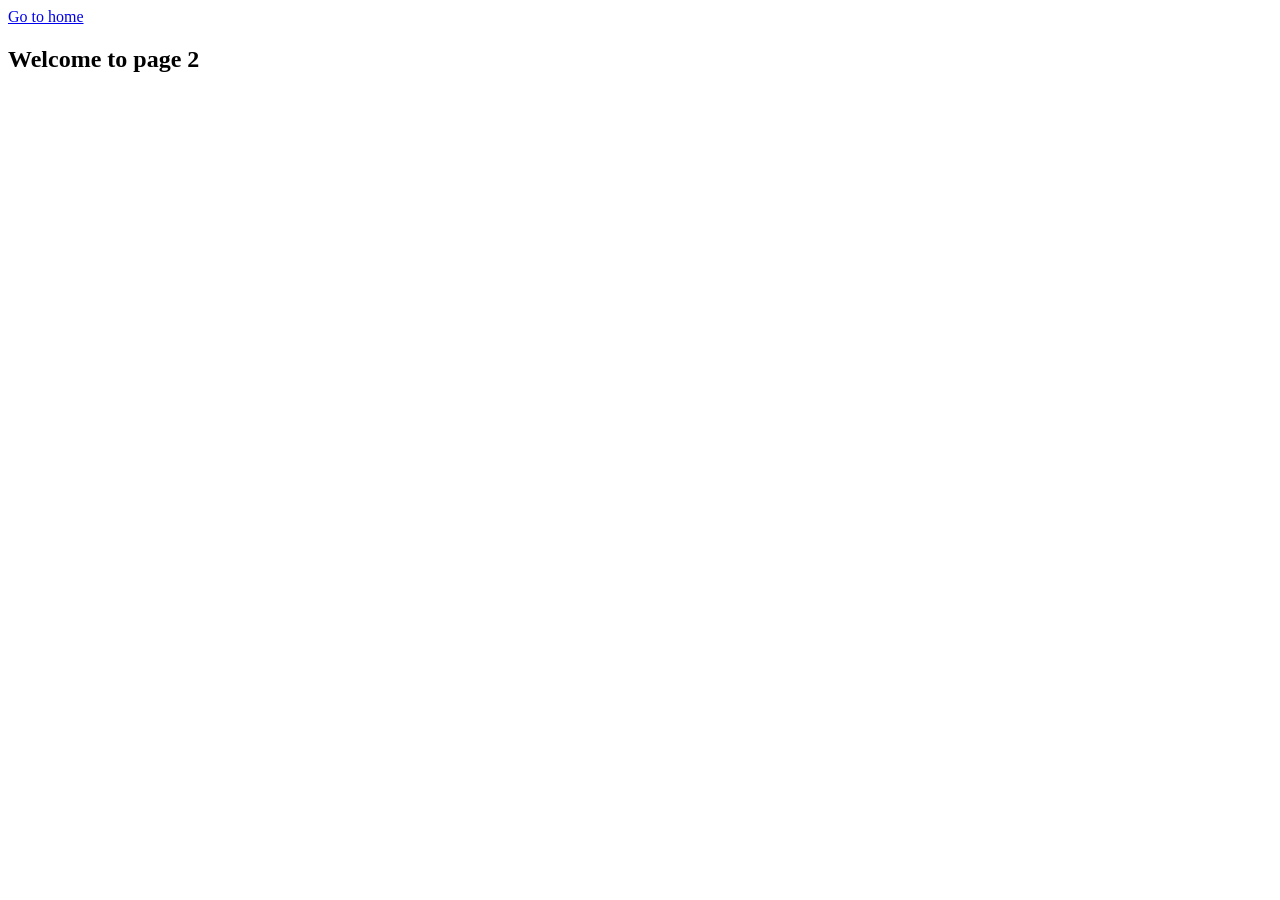
<file: page-2.html>
<!DOCTYPE html>
<html lang="en">
  <head>
    <meta charset="UTF-8" />
    <meta http-equiv="X-UA-Compatible" content="IE=edge" />
    <meta name="viewport" content="width=device-width, initial-scale=1.0" />
    <title>Page 2</title>
  </head>
  <body>
    <section>
      <a href="./index.html">Go to home</a>
      <h1>Welcome to page 2</h1>
    </section>
  </body>
</html>
</file>
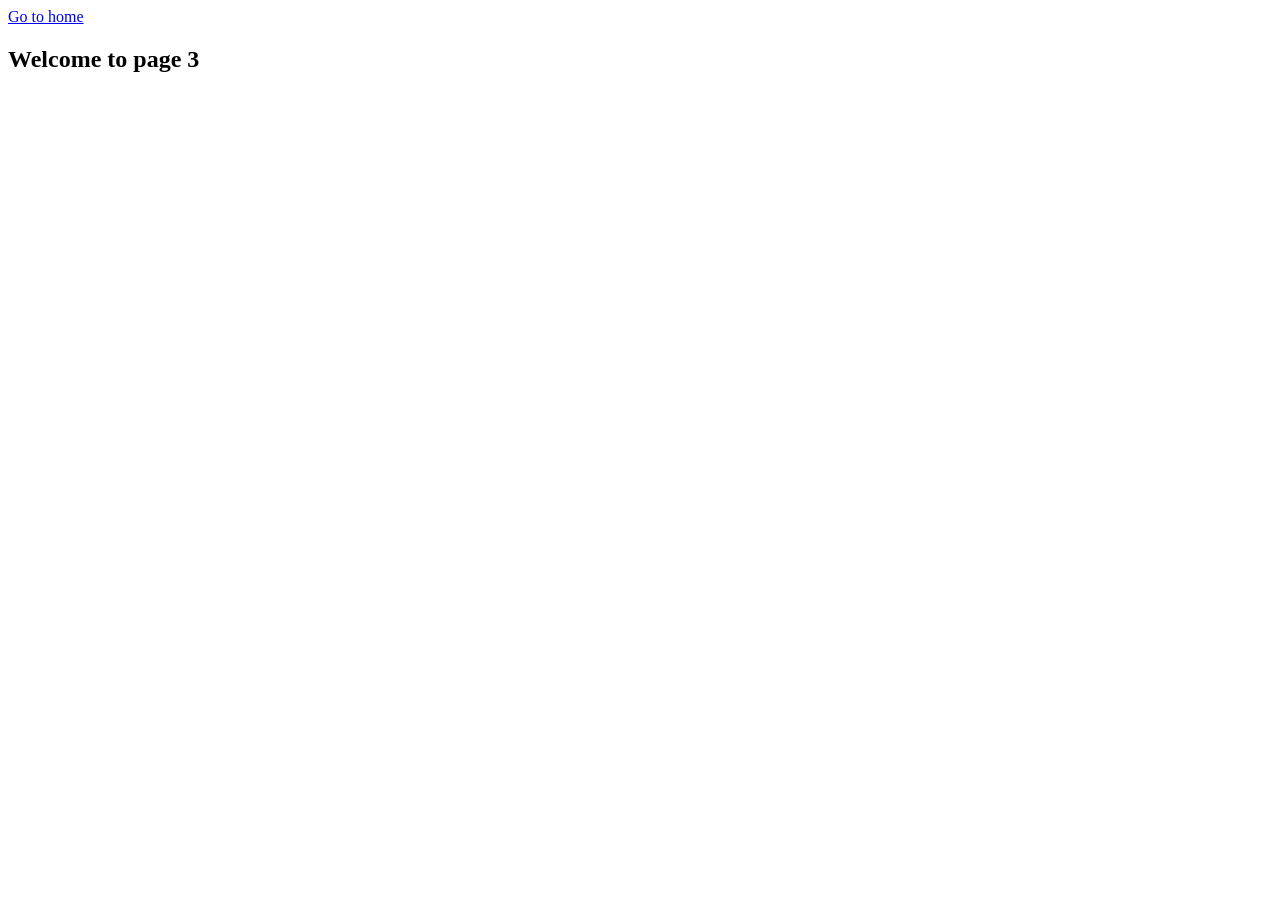
<file: page-3.html>
<!DOCTYPE html>
<html lang="en">
  <head>
    <meta charset="UTF-8" />
    <meta http-equiv="X-UA-Compatible" content="IE=edge" />
    <meta name="viewport" content="width=device-width, initial-scale=1.0" />
    <title>Page 3</title>
  </head>
  <body>
    <section>
      <a href="./index.html">Go to home</a>
      <h1>Welcome to page 3</h1>
    </section>
  </body>
</html>
</file>
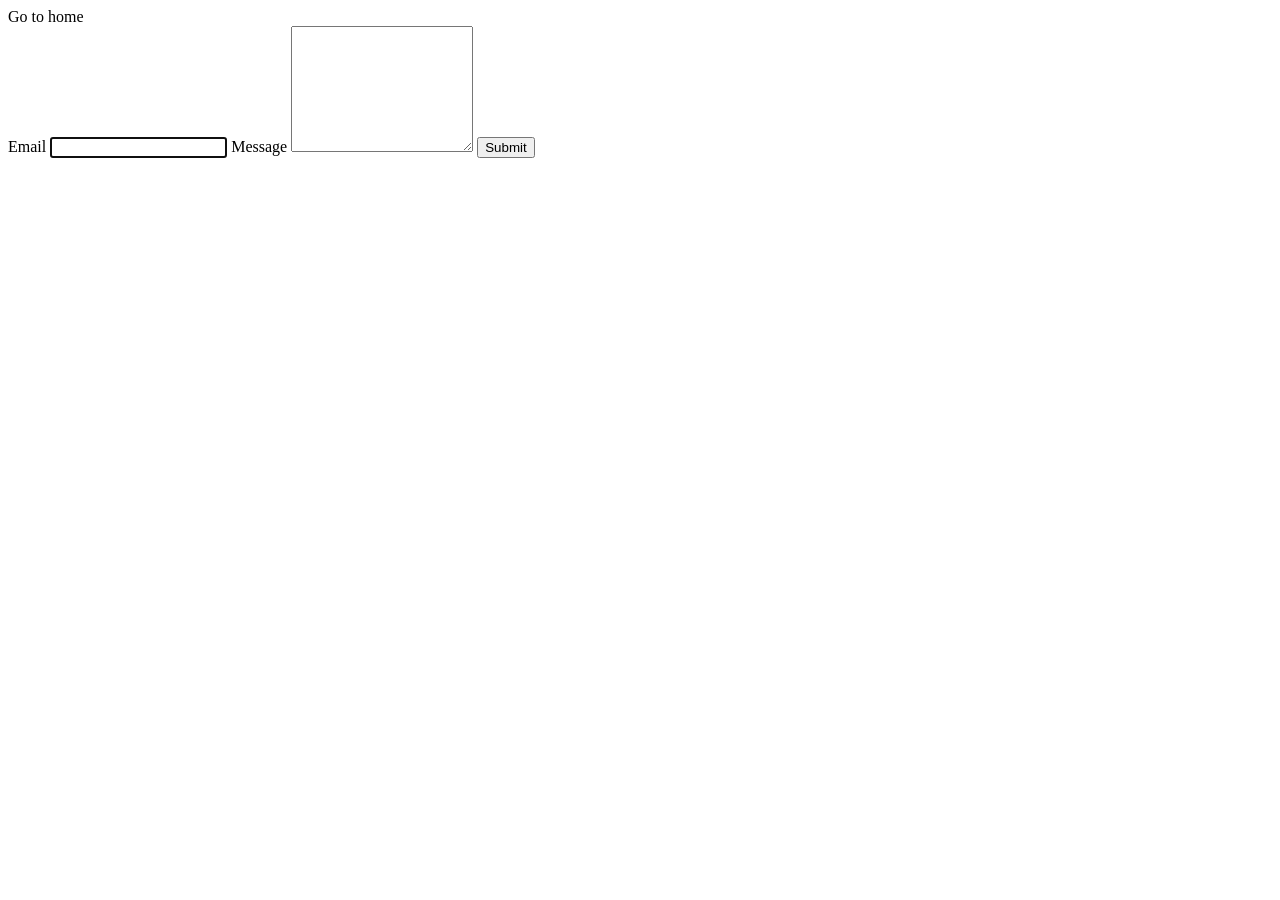
<file: src/2-form.html>
<!DOCTYPE html>
<html lang="en">
  <head>
    <meta charset="UTF-8" />
    <meta http-equiv="X-UA-Compatible" content="IE=edge" />
    <meta name="viewport" content="width=device-width, initial-scale=1.0" />
    <title>Form</title>
    <link rel="stylesheet" href="./css/styles.css" />
  </head>
  <body>
    <section>
      <a href="./index.html">Go to home</a>
      <h1>Welcome to page 3</h1>
      <form class="feedback-form" autocomplete="off">
        <label>
          Email
          <input type="email" name="email" autofocus />
        </label>
        <label>
          Message
          <textarea name="message" rows="8"></textarea>
        </label>
        <button type="submit">Submit</button>
      </form>
    </section>
    <script type="module" src="./js/2-form.js"></script>
  </body>
</html>
</file>
<file: src/css/styles.css>
/**
  |============================
  | include css partials with
  | default @import url()
  |============================
*/
@import url('./reset.css');

img {
  display: block;
  max-width: 100%;
  height: auto;
}

.gallery-item {
  max-width: calc((100% - 48px) / 3);
}

h1 {
  display: none;
}

.container {
  display: flex;
  padding: 80px;
}
.gallery {
  display: flex;
  flex-wrap: wrap;
  gap: 24px;
}
</file>
